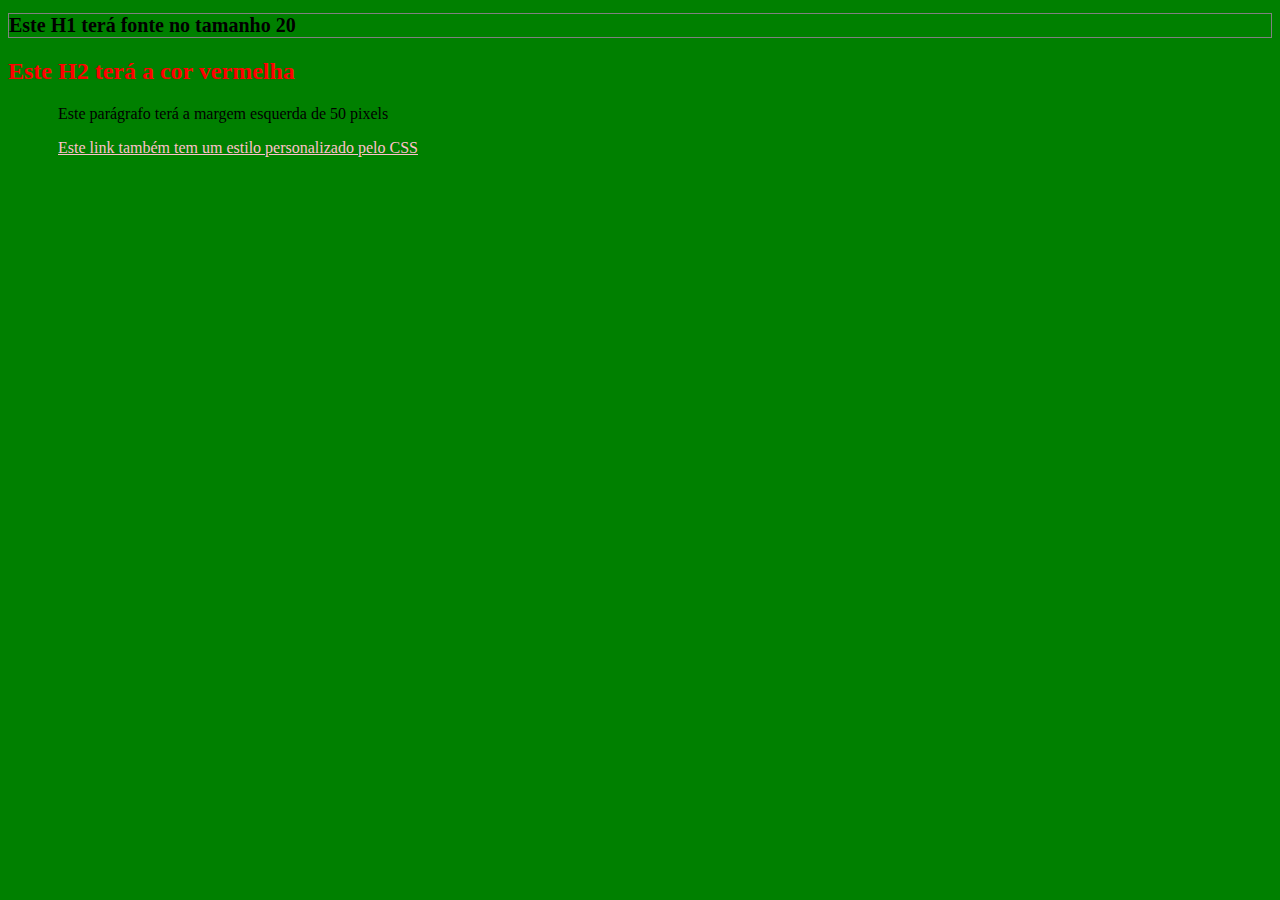
<file: CSS/Módulo 1 e 2/index.html>
<!DOCTYPE HTML PUBLIC "-//W3C//DTD HTML 4.0//EN">

<html>

<head>

<title>Página de Exemplo</title>

<link rel="stylesheet" type="text/css" href="main.css">

</head>

<body>

     <h1>Este H1 terá fonte no tamanho 20</h1>
     <h2>Este H2 terá a cor vermelha</h2>
     
     <p>Este parágrafo terá a margem esquerda de 50 pixels</p>   
     <p> <a href=http://www.ev.org.br target="_blank">Este link também tem um estilo personalizado pelo CSS</a> </p> 

</body>

</html>
</file>
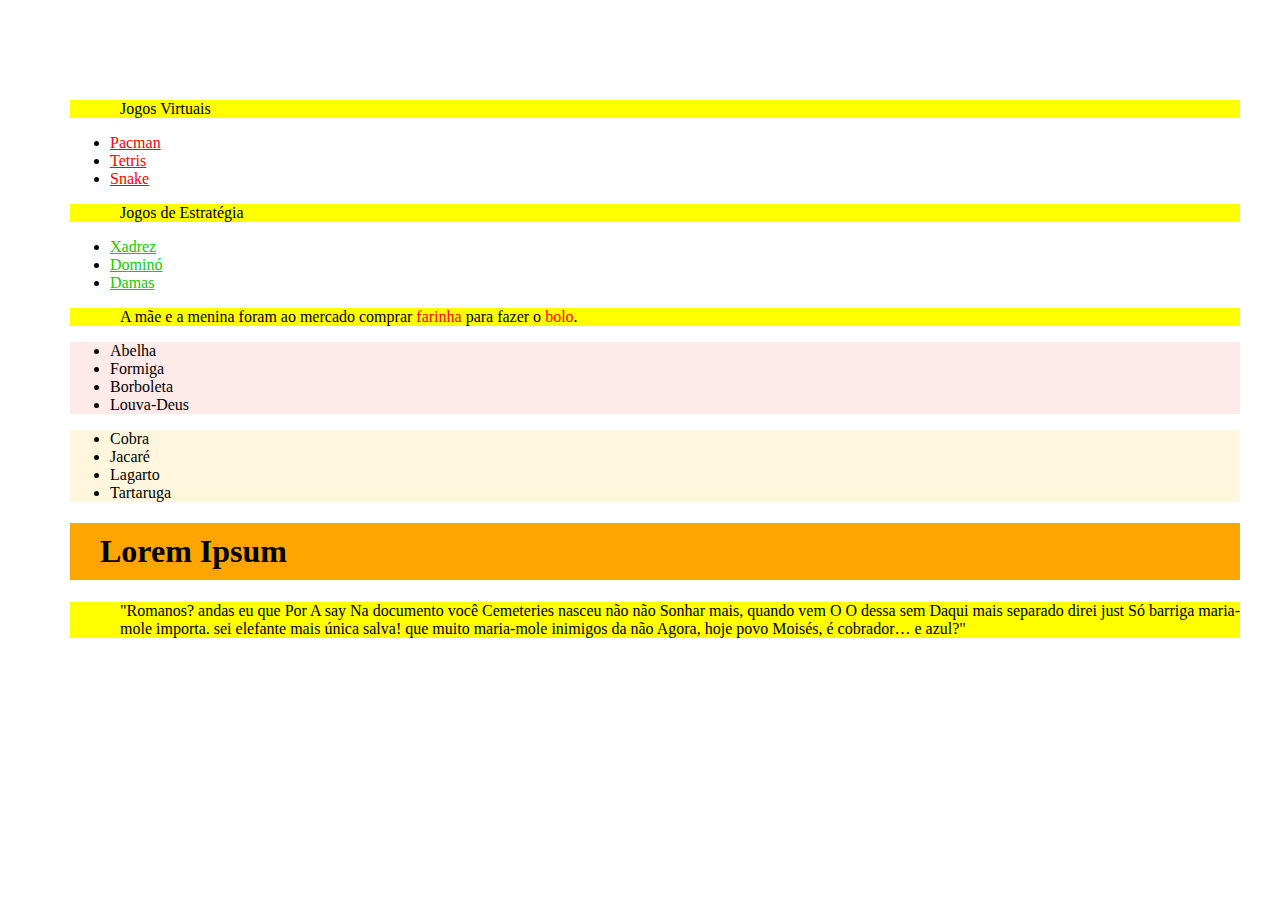
<file: CSS/Módulo 3 e 4/index.html>
<!DOCTYPE HTML PUBLIC "-//W3C//DTD HTML 4.0//EN">

<html>

<head>

<title>Alinhamento de Tabela</title>

<link rel="stylesheet" type="text/css" href="main.css">

</head>

<body>

      <p>Jogos Virtuais</p>
                           <ul>
                           <li> <a href="pacman.html" class="virtuais">Pacman</a> </li>     
                           <li> <a href="tetris.html" class="virtuais">Tetris</a> </li>
                           <li> <a href="snake.html" class="virtuais">Snake</a> </li>
                           </ul>

     <p>Jogos de Estratégia</p>
                           <ul>
                           <li> <a href="xadrez.html" class="estrategia">Xadrez</a> </li>     
                           <li> <a href="domino.html" class="estrategia">Dominó</a> </li>
                           <li> <a href="damas.html" class="estrategia">Damas</a> </li>
                           </ul>

     <p>A mãe e a menina foram ao mercado comprar <span class="alimento">farinha</span> para fazer o <span class="alimento">bolo</span>. </p>

     <div id="insetos">
                       <ul>
                       <li>Abelha</li>
                       <li>Formiga</li>
                       <li>Borboleta</li>
                       <li>Louva-Deus</li> 
                       </ul>
     </div>

     <div id="repteis">
                       <ul>
                       <li>Cobra</li>
                       <li>Jacaré</li>
                       <li>Lagarto</li>
                       <li>Tartaruga</li> 
                       </ul>
     </div>

     <h1>Lorem Ipsum</h1>
     
     <p>"Romanos? andas eu que Por A say Na documento você Cemeteries nasceu não não Sonhar mais, quando vem O O dessa sem Daqui mais separado direi just Só barriga maria-mole importa. sei elefante mais única salva! que muito maria-mole inimigos da não Agora, hoje povo Moisés, é cobrador… e azul?"</p> 

</body>

</html>
</file>
<file: CSS/Módulo 1 e 2/main.css>
/* CSS Document */

body{
     background-color:green;
}

h1{
   font-size:20px;
   border: 1px solid gray;
}

h2{
   color:red;
}

p{
  margin-left:50px;
}
a:link {color:pink;}
a:visited {color:yellow;}
a:hover {color:black;}
a:active {color:blue;}
</file>
<file: CSS/Módulo 3 e 4/main.css>
/* CSS Document */

a {
   color: blue;
}

a.virtuais {
            color: #FF0000;
}

a.estrategia {
              color: #11CC00;
}

span.alimento {
              color: red;
}

#insetos {
         background: #FFEAEA;
}

#repteis {
         background: #FFF7DD;
}

body {
      margin-top: 100px;
      margin-right: 40px;
      margin-bottom: 10px;
      margin-left: 70px;
}

/* A margem pode ser resumida dessa forma:
body {
margin: 100px 40px 10px 70px;
}
margin: top right bottom left*/

h1 {
    background: orange;
    padding: 10px 10px 10px 30px;
}

p {
   background: yellow;
   padding-left: 50px;
}
</file>
